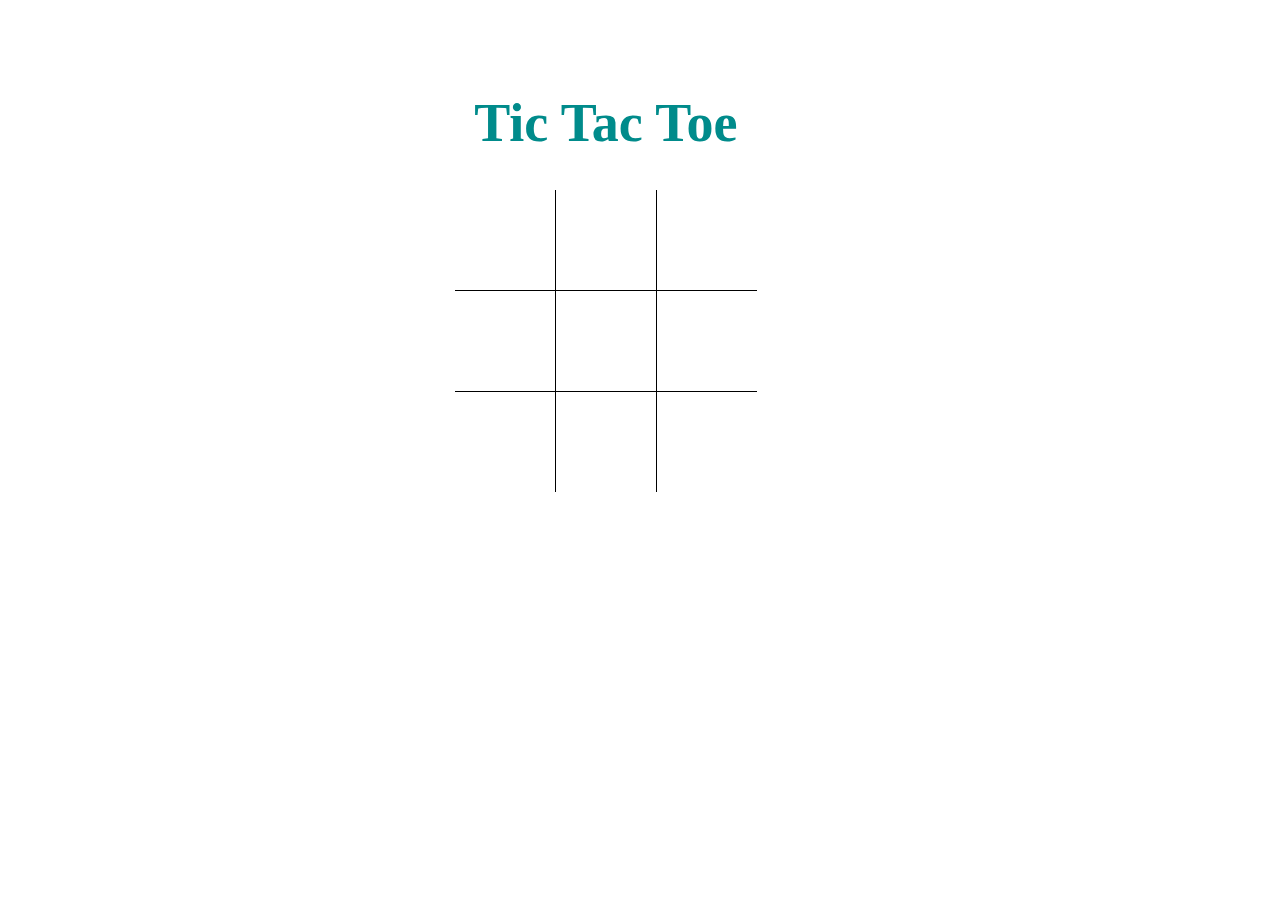
<file: TicTacToeFiles/index.html>
<!DOCTYPE <!DOCTYPE html>
<html>

<head>
    <meta charset="utf-8" />
    <meta http-equiv="X-UA-Compatible" content="IE=edge">
    <title>Tic Tac Toe</title>
    <meta name="viewport" content="width=device-width, initial-scale=1">
    <link rel="stylesheet" type="text/css" media="screen" href="styles.css" />
</head>

<body>
    <div id="board">
        <h1 id="pageHeader">Tic Tac Toe</h1>
        <div class="row">
            <div class="cell top left"></div>
            <div class="cell top center"></div>
            <div class="cell top right"></div>
        </div>
        <div class="row">
            <div class="cell middle left"></div>
            <div class="cell middle center"></div>
            <div class="cell middle right"></div>
        </div>
        <div class="row">
            <div class="cell bottom left"></div>
            <div class="cell bottom center"></div>
            <div class="cell bottom right"></div>
        </div>
        <div id="messageBanner"></div>
        <div id="resultBanner"></div>
        <button id="resetButton">Reset Game></button>

    </div>

    <script src="app.js"></script>

</body>

</html>
</file>
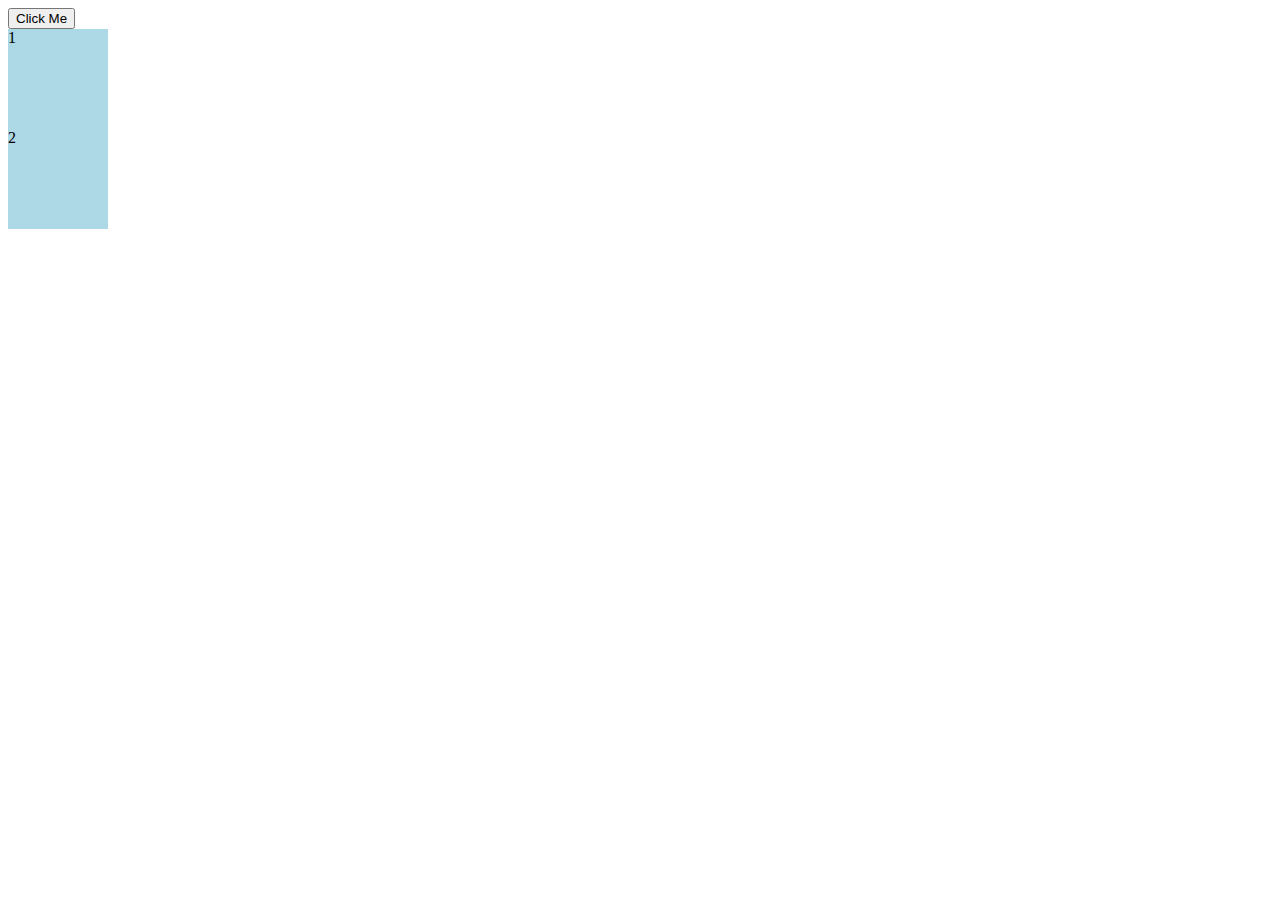
<file: TestFiles/test2.html>
<!DOCTYPE <!DOCTYPE html>
<html>
<head>
    <meta charset="utf-8" />
    <meta http-equiv="X-UA-Compatible" content="IE=edge">
    <title>Document</title>
    <meta name="viewport" content="width=device-width, initial-scale=1">
    <link rel="stylesheet" type="text/css" media="screen" href="test2.css" />

</head>
<body>
    <button>Click Me</button>

    <div class="cell">
        1
    </div>

    <div class="cell">
        2
    </div>

    <script src="test2.js"></script>
</body>
</html>
</file>
<file: TicTacToeFiles/styles.css>
#board {
    height: 87%;
    width: 87%;
    padding: 3em;
    text-align: center;
}
.row {
    clear: both;
    width: 302px;
    margin: 0 auto;
}
.row > div{
    float: left;
    height: 100px;
    width: 100px;
    font-family: 'Times New Roman', Times, serif;
    font-size: 80px;
    color: indianred;
}
.top {
border-bottom: 1px solid black;
}
.bottom {
border-top: 1px solid black;
}
.left {
border-right: 1px solid black;
}
.right {
border-left: 1px solid black;
}

#pageHeader {
    color: darkcyan;
    font-size: 6vh;
}

#messageBanner {
    display: none;
    clear: both;
    height: 100px;
    width: 95%;
    margin: auto;
    padding-top: 3vh;
    padding-bottom: 3vh;
    text-align: center;
    color: rgb(143, 21, 21);
    font-size: 6vh;
    font-weight: bold;
}

#resultBanner {
    display: none;
    position: absolute;
    top: 25%;
    left: 0;
    width: 100%;
    height: 12%;
    margin: auto;
    padding-top: 3vh;
    padding-bottom: 3vh;
    border-radius: 1em;
    font-family: 'Times New Roman', Times, serif;
    font-size: 10vh;
    font-weight: bold;
    color: darkcyan;
    background-color: lightblue;
}

#resetButton {
    display: none;
    clear: both;
    height: 5%;
    width: 20%;
    color: darkcyan;
    background-color: lightblue;
    margin: auto;
    border-radius: 0.75em;
    font-size: 90%;
    font-weight: bold;
}
</file>
<file: TestFiles/test2.css>
.cell {
    width: 100px;
    height: 100px;
    background-color: lightblue;
}
</file>
